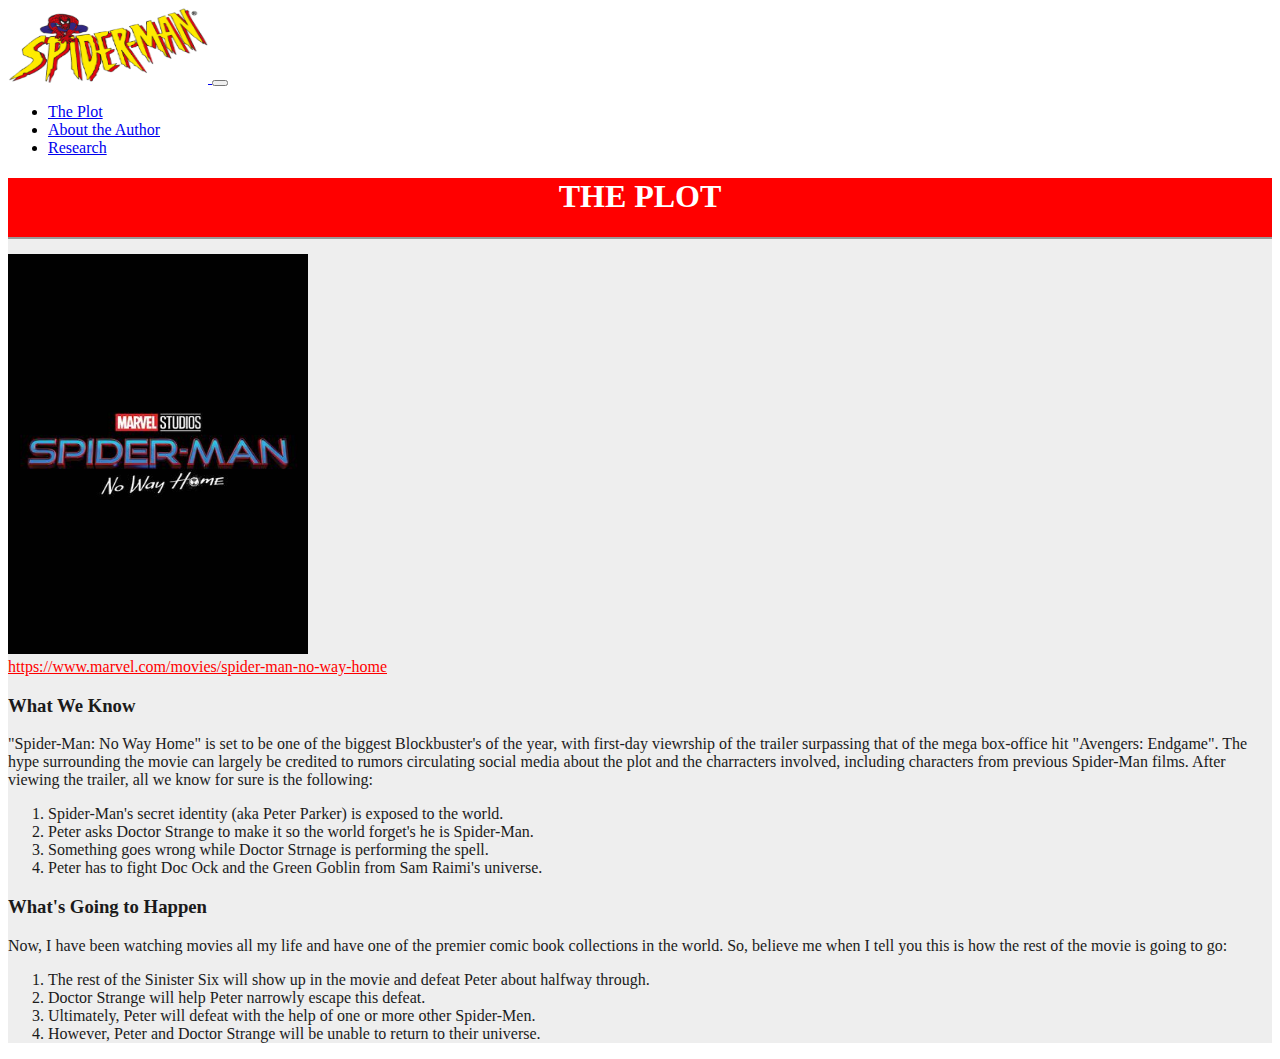
<file: app/public/index.html>
<!doctype html>
<html lang="en">
  <head>
    <!-- Required meta tags -->
    <meta charset="utf-8">
    <meta name="viewport" content="width=device-width, initial-scale=1">

    <!-- Bootstrap CSS -->
    <link href="https://cdn.jsdelivr.net/npm/bootstrap@5.1.0/dist/css/bootstrap.min.css" rel="stylesheet" integrity="sha384-KyZXEAg3QhqLMpG8r+8fhAXLRk2vvoC2f3B09zVXn8CA5QIVfZOJ3BCsw2P0p/We" crossorigin="anonymous">
    <link rel="stylesheet" href="css/style.css">

    <title>Homework-1</title>
  </head>
  <body>
    <nav class="navbar navbar-dark bg-primary">
      <div class="container-fluid">
        <a class="navbar-brand" href="https://www.kissclipart.com/spider-man-the-animated-series-logo-clipart-spider-71jylw/"> 
          <img src="img/clipart1557752.png" width="200" height="75" alt="Spider-Man Font"> </a>
        <button class="navbar-toggler" type="button" data-bs-toggle="collapse" data-bs-target="#navbarNav" aria-controls="navbarNav" aria-expanded="false" aria-label="Toggle navigation">
          <span class="navbar-toggler-icon"></span>
        </button>
        <div class="collapse navbar-collapse" id="navbarNav">
          <ul class="navbar-nav">
            <li class="nav-item">
              <a class="nav-link active" aria-current="page" href="index.html">The Plot</a>
            </li>
            <li class="nav-item">
              <a class="nav-link" href="author.html">About the Author</a>
            </li>
            <li class="nav-item">
              <a class="nav-link" href="research.html">Research</a>
            </li>
          </ul>
        </div>
      </div>
    </nav>

    <div class="myHeader">
      <h1>THE PLOT</h1>
    </div>
    <div class = "myBody">
    <div class="container">
      <div class="row align-items-start">
        <div class="col">
         <a href="https://www.marvel.com/movies/spider-man-no-way-home"> <img src="img/sn_lob_crd_01.jpg" width="300" height="400" alt="Spider-Man Poster"></a>
         <br>
         <a style="color:red" href="https://www.marvel.com/movies/spider-man-no-way-home">https://www.marvel.com/movies/spider-man-no-way-home</a>
        </div>
        <div class="col">
          <h3>What We Know</h3>
          <p>
            "Spider-Man: No Way Home" is set to be one of the biggest Blockbuster's of the year, with first-day viewrship 
            of the trailer surpassing that of the mega box-office hit "Avengers: Endgame". The hype surrounding the movie can 
            largely be credited to rumors circulating social media about the plot and the charracters involved, including 
            characters from previous Spider-Man films. After viewing the trailer, all we know for sure is the following:
          <ol>
            <li>
              Spider-Man's secret identity (aka Peter Parker) is exposed to the world.
            </li>
            <li>
              Peter asks Doctor Strange to make it so the world forget's he is Spider-Man.
            </li>
            <li>
              Something goes wrong while Doctor Strnage is performing the spell.
            </li>
            <li>
              Peter has to fight Doc Ock and the Green Goblin from Sam Raimi's universe.
            </li>
          </ol>
          </p>
          <h3>What's Going to Happen</h3>
          <p>
            Now, I have been watching movies all my life and have one of the premier comic book collections in the world. 
            So, believe me when I tell you this is how the rest of the movie is going to go:
            <ol>
              <li>
                The rest of the Sinister Six will show up in the movie and defeat Peter about halfway through.
              </li>
              <li>
                Doctor Strange will help Peter narrowly escape this defeat.
              </li>
              <li>
                Ultimately, Peter will defeat with the help of one or more other Spider-Men.
              </li>
              <li>
                However, Peter and Doctor Strange will be unable to return to their universe.
              </li>
            </ol>
          </p>
        </div>
        </div>
      </div>
    </div>

    <!-- Bootstrap Bundle with Popper -->
    <script src="https://cdn.jsdelivr.net/npm/bootstrap@5.1.0/dist/js/bootstrap.bundle.min.js" integrity="sha384-U1DAWAznBHeqEIlVSCgzq+c9gqGAJn5c/t99JyeKa9xxaYpSvHU5awsuZVVFIhvj" crossorigin="anonymous"></script>

  </body>
</html>
</file>
<file: app/public/css/style.css>
.myHeader {
    background-color: red;
    border-bottom: 2px outset rgb(238, 238, 238);
    text-align: Center;
    color: white;
  }
#circular--square {
    border-radius: 50%;
  }
.myBody {
    background-color: rgb(238, 238, 238);
    padding-top: 15px;
    color: rgb(27, 27, 27);
}

th[role=columnheader]:not(.no-sort) {
	cursor: pointer;
}

th[role=columnheader]:not(.no-sort):after {
	content: '';
	float: right;
	margin-top: 7px;
	border-width: 0 4px 4px;
	border-style: solid;
	border-color: #404040 transparent;
	visibility: hidden;
	opacity: 0;
	-ms-user-select: none;
	-webkit-user-select: none;
	-moz-user-select: none;
	user-select: none;
}

th[aria-sort=ascending]:not(.no-sort):after {
	border-bottom: none;
	border-width: 4px 4px 0;
}

th[aria-sort]:not(.no-sort):after {
	visibility: visible;
	opacity: 0.4;
}

th[role=columnheader]:not(.no-sort):hover:after {
	visibility: visible;
	opacity: 1;
}
</file>
